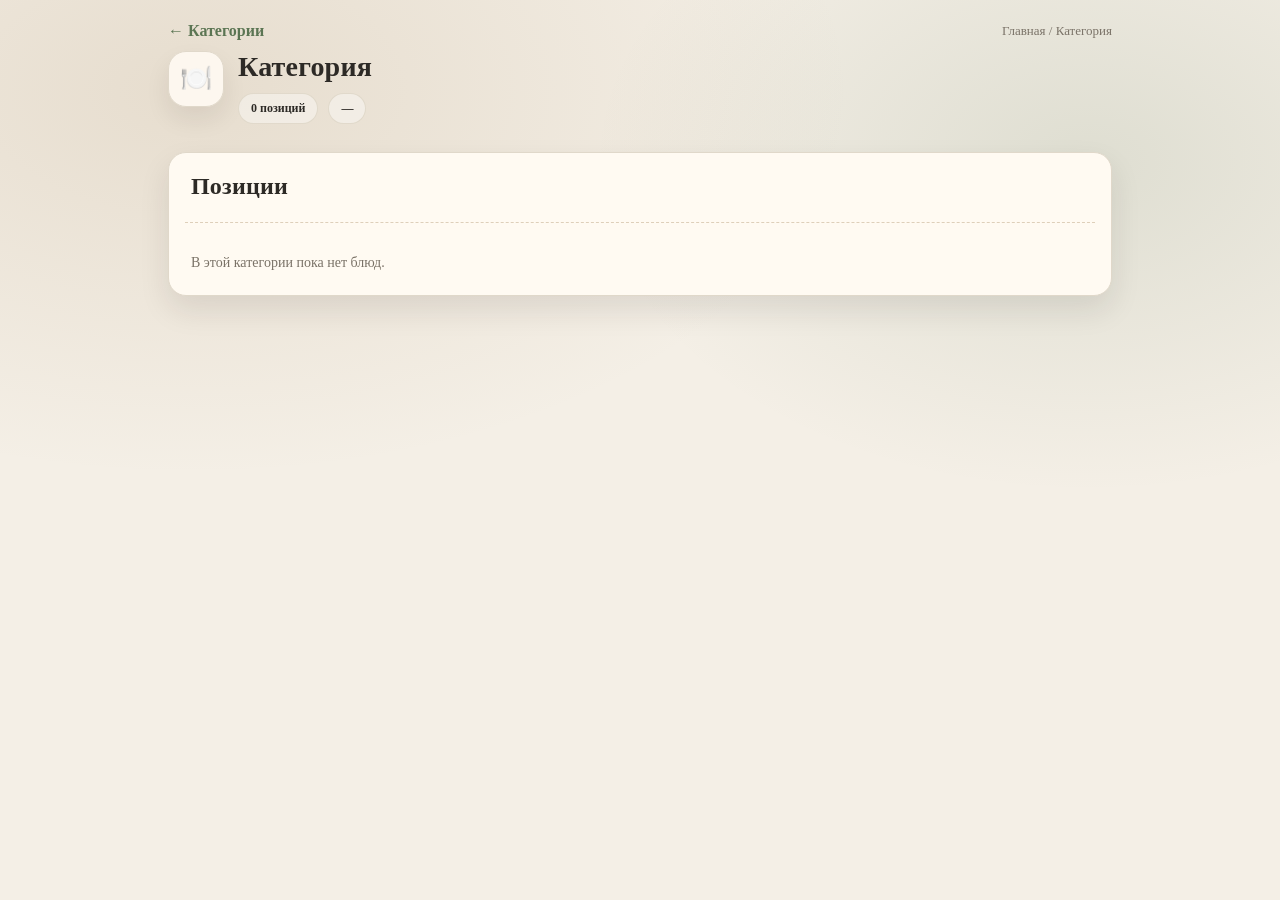
<file: category.html>
<!DOCTYPE html>
<html lang="ru">
<head>
  <meta charset="UTF-8" />
  <meta name="viewport" content="width=device-width,initial-scale=1" />
  <title>Меню</title>
  <link rel="stylesheet" href="style.css" />
</head>
<body>

<header class="header header--compact">
  <div class="topline">
    <a href="index.html" class="back">← Категории</a>
    <div class="crumbs muted">Главная / <span id="crumbCat">Категория</span></div>
  </div>

  <div class="catHero">
    <div class="catHero__emoji" id="catEmoji">🍽️</div>
    <div class="catHero__text">
      <h1 id="catTitle" class="catHero__title">Категория</h1>
      <p id="catDesc" class="muted"></p>
      <div class="stats">
        <span class="pill" id="statCount">0 позиций</span>
        <span class="pill" id="statPrice">—</span>
      </div>
    </div>
  </div>
</header>

<main class="container">
  <section class="paper">
    <div class="paper__head paper__head--row">
      <h2>Позиции</h2>
      <div id="listMeta" class="muted"></div>
    </div>

    <div id="dishGrid" class="dishGrid"></div>
    <div id="dishEmpty" class="empty muted" style="display:none">В этой категории пока нет блюд.</div>
  </section>
</main>

<script src="data.js"></script>
<script type="module" src="js/init.js"></script>
</body>
</html>
</file>
<file: style.css>
:root{
  --bg:#f4efe6;
  --paper:#fffaf2;
  --ink:#2d2a26;
  --muted:#7a7267;
  --border:#e0d8ca;
  --shadow:0 14px 30px rgba(35,30,25,.10);
  --accent:#5b7553;      /* мягкий зелёный */
  --accent2:#a07f52;     /* кофейный */
  --chip:#f2eadc;
}

*{ box-sizing:border-box; }
html,body{ height:100%; }

body{
  margin:0;
  font-family: ui-serif, Georgia, "Times New Roman", serif;
  color: var(--ink);
  background:
    radial-gradient(1200px 700px at 15% 10%, rgba(160,127,82,.16), transparent 55%),
    radial-gradient(900px 600px at 85% 18%, rgba(91,117,83,.14), transparent 55%),
    var(--bg);
}

h1,h2,h3{ margin:0 0 8px 0; letter-spacing:.2px; }
p{ margin:0; }
.muted{ color:var(--muted); font-size:14px; line-height:1.45; }

.container{
  max-width: 980px;
  margin: 0 auto;
  padding: 18px;
}

.header{
  padding: 22px 18px 6px;
}
.header--compact{
  padding-bottom: 10px;
}
.brand{
  max-width: 980px;
  margin: 0 auto;
  display:flex;
  gap:14px;
  align-items:center;
}
.brand__mark{
  width:44px;height:44px;
  display:grid;place-items:center;
  border-radius:14px;
  background: rgba(255,250,242,.9);
  border:1px solid var(--border);
  box-shadow: 0 10px 20px rgba(35,30,25,.08);
}
.brand__title{ font-size: 28px; }

.paper{
  background: var(--paper);
  border: 1px solid var(--border);
  border-radius: 18px;
  box-shadow: var(--shadow);
  padding: 16px;
}
.paper__head{
  padding: 4px 6px 14px;
  border-bottom: 1px dashed rgba(160,127,82,.35);
  margin-bottom: 14px;
}
.paper__head--row{
  display:flex;
  align-items:flex-end;
  justify-content:space-between;
  gap:12px;
}

.grid{
  display:grid;
  grid-template-columns: repeat(3, minmax(0,1fr));
  gap: 14px;
}
@media (max-width: 900px){
  .grid{ grid-template-columns: repeat(2, minmax(0,1fr)); }
}
@media (max-width: 520px){
  .grid{ grid-template-columns: 1fr; }
}

.card{
  display:block;
  background: rgba(255,255,255,.38);
  border: 1px solid var(--border);
  border-radius: 16px;
  padding: 14px;
  text-decoration:none;
  color:inherit;
  transition: transform .18s ease, box-shadow .18s ease;
}
.card:hover{
  transform: translateY(-2px);
  box-shadow: 0 16px 32px rgba(35,30,25,.12);
}

/* category card */
.catCard{
  display:flex;
  flex-direction:column;
  gap:10px;
  min-height: 128px;
}
.catCard__top{
  display:flex; align-items:center; justify-content:space-between; gap:10px;
}
.catCard__emoji{
  width:44px; height:44px;
  border-radius:14px;
  display:grid; place-items:center;
  background: radial-gradient(circle at 30% 25%, rgba(160,127,82,.35), rgba(91,117,83,.12));
  border:1px solid rgba(224,216,202,.9);
  font-size:22px;
}
.badge{
  display:inline-flex; align-items:center; gap:6px;
  padding: 6px 10px;
  border-radius: 999px;
  border: 1px solid rgba(224,216,202,.95);
  background: var(--chip);
  color: var(--ink);
  font-size: 12px;
  font-weight: 700;
}
.catCard__title{ font-weight: 900; font-size: 18px; margin-top: 2px; }
.catCard__desc{ color: var(--muted); font-size: 13.5px; line-height: 1.35; }
.catCard__foot{
  margin-top:auto;
  display:flex; align-items:center; justify-content:space-between; gap:10px;
  padding-top: 10px;
  border-top: 1px dashed rgba(160,127,82,.35);
}
.link{
  color: var(--accent);
  font-weight: 800;
}

/* category hero */
.topline{
  max-width: 980px;
  margin: 0 auto 10px;
  padding: 0 18px;
  display:flex;
  align-items:center;
  justify-content:space-between;
  gap:12px;
}
.back{
  color: var(--accent);
  text-decoration:none;
  font-weight: 800;
}
.crumbs{ font-size: 13px; }

.catHero{
  max-width: 980px;
  margin: 0 auto;
  padding: 0 18px;
  display:flex;
  gap:14px;
  align-items:flex-start;
}
.catHero__emoji{
  width:56px;height:56px;
  border-radius: 18px;
  display:grid;place-items:center;
  border:1px solid var(--border);
  background: rgba(255,250,242,.92);
  box-shadow: 0 12px 24px rgba(35,30,25,.08);
  font-size: 26px;
}
.catHero__title{ font-size: 28px; }
.stats{ display:flex; gap:10px; margin-top: 10px; flex-wrap:wrap; }

.pill{
  display:inline-flex; align-items:center;
  padding: 7px 12px;
  border-radius: 999px;
  border: 1px solid rgba(224,216,202,.95);
  background: rgba(255,255,255,.40);
  font-size: 12px;
  font-weight: 800;
}

/* dishes */
.dishGrid{
  display:grid;
  grid-template-columns: repeat(2, minmax(0,1fr));
  gap: 14px;
}
@media (max-width: 840px){
  .dishGrid{ grid-template-columns: 1fr; }
}

.dishCard{
  display:flex;
  gap: 12px;
}
.dishCard__pic{
  width:70px; min-width:70px;
  height:70px;
  border-radius: 18px;
  border:1px solid rgba(224,216,202,.95);
  background: radial-gradient(circle at 30% 30%, rgba(91,117,83,.18), rgba(160,127,82,.16));
  display:grid; place-items:center;
  font-size: 28px;
}
.dishCard__body{
  flex:1;
  min-width:0; /* ✅ важно: чтобы текст и блоки не расширяли карточку */
}
.dishCard__name{
  font-weight: 900;
  font-size: 18px;
  margin-bottom: 6px;
}
.dishCard__desc{
  color: var(--muted);
  font-size: 13.5px;
  line-height: 1.35;
}
.dishCard__ing{
  margin-top: 8px;
  color: rgba(45,42,38,.85);
  font-size: 13px;
}
.metaRow{
  display:flex;
  gap:8px;
  flex-wrap:wrap;
  margin-top: 10px;
}
.chip{
  display:inline-flex;
  align-items:center;
  gap:6px;
  padding: 6px 10px;
  border-radius: 999px;
  background: var(--chip);
  border: 1px solid rgba(224,216,202,.95);
  font-size: 12px;
  font-weight: 800;
}
.dishCard__right{
  text-align:right;
  display:flex;
  flex-direction:column;
  justify-content:space-between;
  min-width: 110px;
}
.price{
  font-weight: 900;
  font-size: 18px;
  color: var(--ink);
}
.small{
  font-size: 12px;
  color: var(--muted);
}
.empty{
  padding: 16px 6px 6px;
}

/* ===== Pretty image frame ===== */
.imgFrame{
  position: relative;
  border-radius: 18px;
  overflow: hidden;
  background: linear-gradient(180deg, rgba(255,255,255,.55), rgba(240,233,221,.8));
  border: 1px solid rgba(224,216,202,.95);
  box-shadow:
    0 10px 18px rgba(35,30,25,.08),
    inset 0 1px 0 rgba(255,255,255,.55);
}

.imgFrame::after{
  content:"";
  position:absolute;
  inset:0;
  background: radial-gradient(600px 180px at 50% 0%, rgba(255,255,255,.25), transparent 60%);
  pointer-events:none;
}

.imgFrame__img{
  width:100%;
  height:100%;
  display:block;
  object-fit: cover;
  transform: scale(1.02);
  transition: transform .25s ease;
}

.card:hover .imgFrame__img{
  transform: scale(1.06);
}

/* sizes */
.imgFrame--cat{
  height: 150px;
  border-bottom-left-radius: 0;
  border-bottom-right-radius: 0;
  border-bottom: 0;
}

.imgFrame--dish{
  width: 108px;
  height: 92px;
  border-radius: 16px;
}

/* category card body padding */
.catCard{
  padding: 0;
}
.catCard__body{
  padding: 12px 14px 14px;
}

/* dish layout tweaks */
.dishCard{
  display:flex;
  gap: 12px;
  padding: 12px;
  align-items:flex-start;
}
.dishCard__body{ flex:1; min-width:0; }
.dishCard__right{ min-width:110px; text-align:right; }

/* ✅ FIX: мобильная адаптация (цена больше не уезжает вправо) */
@media (max-width: 520px){
  .dishCard{
    flex-direction: column; /* цена и блоки идут вниз */
  }

  .dishCard__right{
    min-width: 0;          /* убираем жёсткую ширину */
    width: 100%;
    text-align: left;      /* на мобилке лучше читается */
    flex-direction: row;   /* цена и подпись в одну линию */
    align-items: center;
    gap: 12px;
    margin-top: 10px;
  }
}


/* ✅ Мобилка: всё помещается, цена остаётся справа */
@media (max-width: 520px){

  .dishCard{
    display: flex;
    flex-direction: row;
    flex-wrap: nowrap;        /* остаёмся в одну строку */
    align-items: flex-start;
    gap: 12px;
  }

  .dishCard__body{
    flex: 1 1 auto;           /* занимает всё свободное место */
    min-width: 0;             /* ✅ важно: чтобы текст НЕ раздвигал карточку */
  }

  .dishCard__right{
    flex: 0 0 auto;
    min-width: auto;          /* ✅ убираем жёсткий минимум */
    width: auto;
    margin-left: auto;        /* ✅ прижимаем к правому краю */
    text-align: right;        /* ✅ цена справа */
    white-space: nowrap;      /* ✅ цена не ломается на 2 строки */
  }

  /* если длинные чипы/ингредиенты толкают ширину — пусть переносятся */
  .metaRow{ flex-wrap: wrap; }
  .chip{ max-width: 100%; }
}


/* ✅ На совсем узких экранах (например iPhone SE), чтобы вообще не было выезда:
   цена переносится НИЖЕ, но ОСТАЁТСЯ СПРАВА */
@media (max-width: 360px){
  .dishCard{ flex-wrap: wrap; }

  .dishCard__right{
    flex-basis: 100%;
    display: flex;
    justify-content: flex-end; /* ✅ всё равно справа */
    margin-top: 8px;
  }
}
</file>
